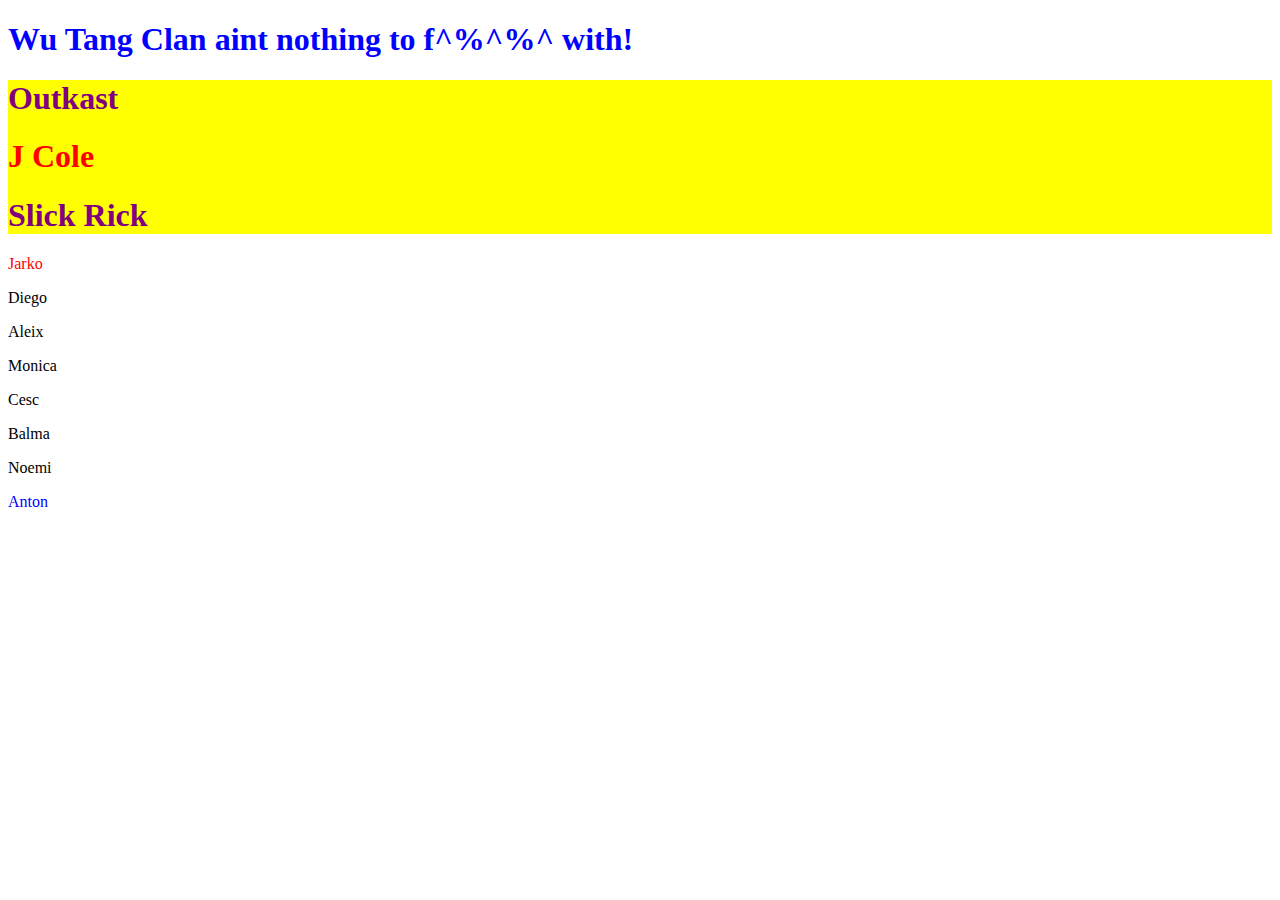
<file: Week-3/pseudo/index.html>
<!DOCTYPE html>
<html lang="en">
  <head>
    <meta charset="UTF-8" />
    <meta http-equiv="X-UA-Compatible" content="IE=edge" />
    <meta name="viewport" content="width=device-width, initial-scale=1.0" />
    <title>Document</title>

    <link rel="stylesheet" href="style.css" />
  </head>
  <body>
    <h1 id="wu">Wu Tang Clan aint nothing to f^%^%^ with!</h1>

    <div class="myArtist">
      <h1 class="artist">Outkast</h1>
      <h1 class="artist">J Cole</h1>
      <h1 class="artist">Slick Rick</h1>
    </div>

    <div class="people-list">
      <p class="jarko">Jarko</p>
      <p>Diego</p>
      <p>Aleix</p>
      <p>Monica</p>
      <p>Cesc</p>
      <p>Balma</p>
      <p>Noemi</p>
      <p id="anton">Anton</p>
    </div>
  </body>
</html>
</file>
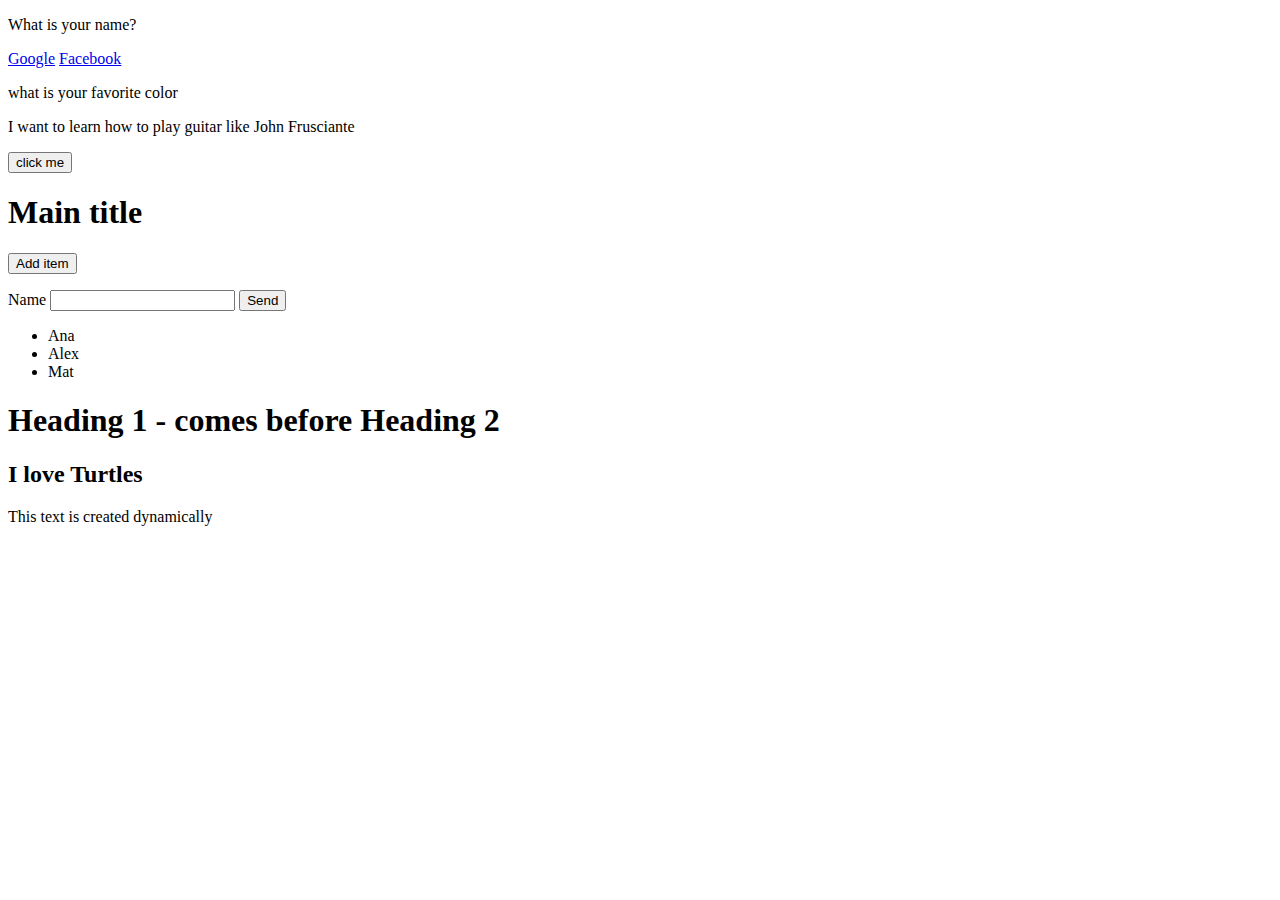
<file: Week-2/Day2/domMan/index.html>
<!DOCTYPE html>
<html lang="en">
  <head>
    <meta charset="UTF-8" />
    <meta http-equiv="X-UA-Compatible" content="IE=edge" />
    <meta name="viewport" content="width=device-width, initial-scale=1.0" />
    <title>Dom Manipualtion</title>
  </head>
  <body>
    <p id="paragraph">What is your name?</p>
    <a href="#" id="google-link" class="link">Google</a>
    <a href="#" id="facebook-link" class="link">Facebook</a>
    <p id="paragraph2">what is your favorite color</p>
    <p class="frusciante">
      I want to learn how to play guitar like John Frusciante
    </p>
    <button id="btn">click me</button>

    <div id="content">
      <h1 id="title">Main title</h1>
      <ul id="item-list"></ul>
    </div>

    <button id="add-item-button">Add item</button>
    <ul id="items-list"></ul>

    <label for="username">Name</label>
    <input name="username" type="text" />
    <button id="send-btn">Send</button>

    <ul class="list">
      <li>Ana</li>
      <li>Alex</li>
      <li>Mat</li>
    </ul>

    <!-- make sure you load .js file in the end so it executes when the DOM is ready -->
    <script src="index.js"></script>
  </body>
</html>
</file>
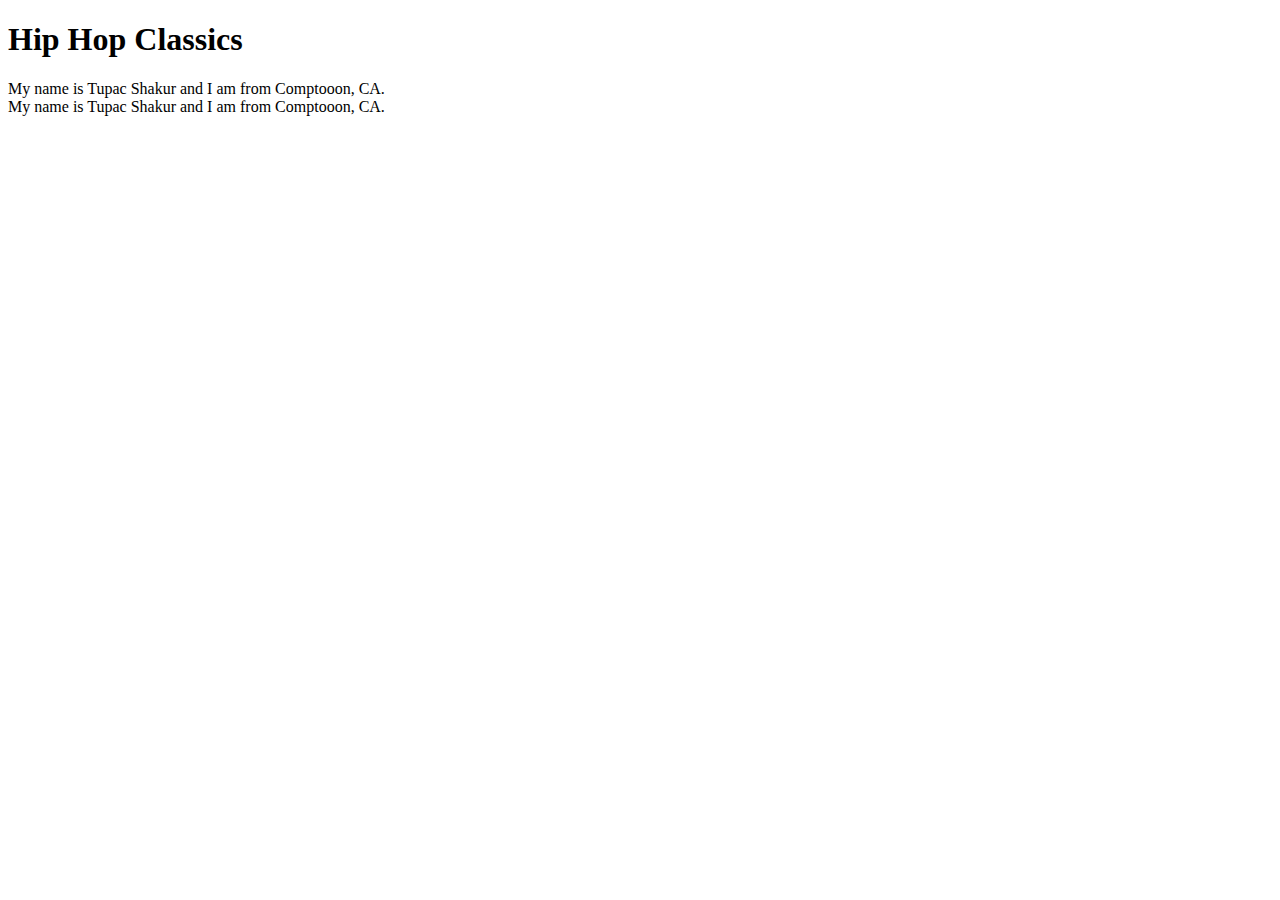
<file: Week-2/Day2/domTest/index.html>
<!DOCTYPE html>
<html lang="en">
  <head>
    <meta charset="UTF-8" />
    <meta http-equiv="X-UA-Compatible" content="IE=edge" />
    <meta name="viewport" content="width=device-width, initial-scale=1.0" />
    <link rel="stylesheet" href="styles.css" />
    <title>Dom Intro</title>
  </head>
  <body>
    <div id="container">
      <h1>Hip Hop Classics</h1>
      <div id="tupac"></div>
      <div id="snoopDogg"></div>
      <div class="biggie"></div>
      <div class="outkast"></div>
      <div class="atcq"></div>
    </div>
    <script type="module" src="index.js"></script>
  </body>
</html>
</file>
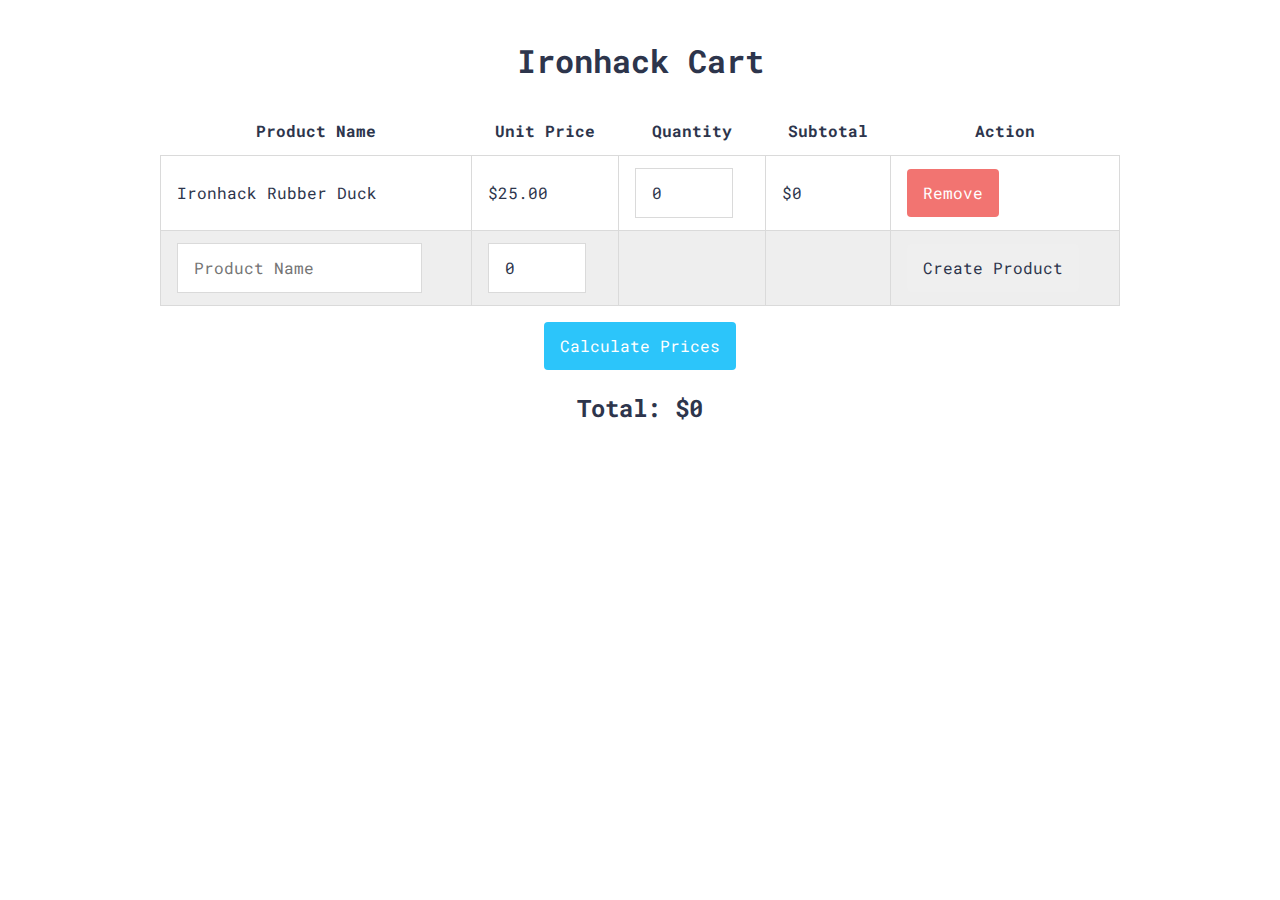
<file: Week-2/Day3/lab/index.html>
<!DOCTYPE html>
<html lang="en">
  <head>
    <meta charset="utf-8" />
    <meta name="viewport" content="width=device-width" />
    <link rel="stylesheet" href="./css/style.css" />
    <title>Ironhack Cart</title>
  </head>
  <body>
    <h1>Ironhack Cart</h1>
    <table id="cart">
      <thead>
        <tr>
          <th>Product Name</th>
          <th>Unit Price</th>
          <th>Quantity</th>
          <th>Subtotal</th>
          <th>Action</th>
        </tr>
      </thead>
      <tbody id="tbody">
        <tr class="product">
          <td class="name">
            <span>Ironhack Rubber Duck</span>
          </td>
          <td class="price">$<span>25.00</span></td>
          <td class="quantity">
            <input type="number" value="0" min="0" placeholder="Quantity" />
          </td>
          <td class="subtotal">$<span>0</span></td>
          <td class="action">
            <button class="btn btn-remove">Remove</button>
          </td>
        </tr>

        <!-- Iteration 2: Add more products here -->
        <!-- <tr class="product">
          <td class="name">
            <span>Ironhack Beach Towel</span>
          </td>
          <td class="price">$<span>12.50</span></td>
          <td class="quantity">
            <input type="number" value="0" min="0" placeholder="Quantity" />
          </td>
          <td class="subtotal">$<span>0</span></td>
          <td class="action">
            <button class="btn btn-remove">Remove</button>
          </td>
        </tr> -->
      </tbody>
      <tfoot>
        <tr class="create-product">
          <td>
            <input type="text" placeholder="Product Name" />
          </td>
          <td>
            <input
              type="number"
              min="0"
              value="0"
              placeholder="Product Price"
            />
          </td>
          <td></td>
          <td></td>
          <td>
            <button id="create" class="btn">Create Product</button>
          </td>
        </tr>
      </tfoot>
    </table>
    <p class="calculate-total">
      <button id="calculate" class="btn btn-success">Calculate Prices</button>
    </p>
    <h2 id="total-value">Total: $<span>0</span></h2>
    <script type="text/javascript" src="./js/index.js"></script>
  </body>
</html>
</file>
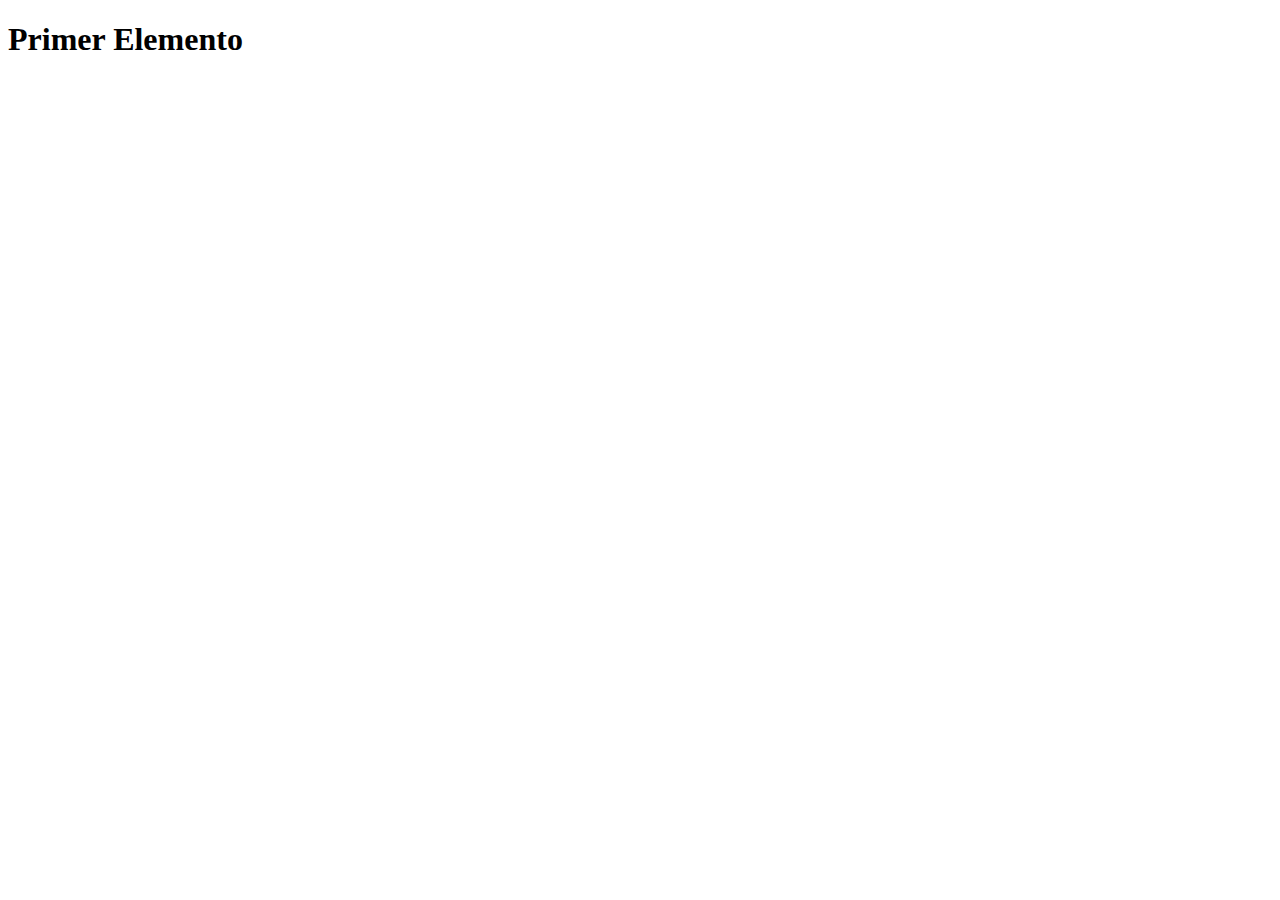
<file: Week-2/Day5/asyncClass/index.html>
<!DOCTYPE html>
<html lang="en">
  <head>
    <meta charset="UTF-8" />
    <meta http-equiv="X-UA-Compatible" content="IE=edge" />
    <meta name="viewport" content="width=device-width, initial-scale=1.0" />
    <title>Async JS</title>
  </head>
  <body>
    <h1>Primer Elemento</h1>

    <script src="promises.js"></script>
  </body>
</html>

<!-- Que Vamos a cubrir en esta clase?  -->

<!-- Callbacks, promesas (.then .catch .promiseAll) -->
</file>
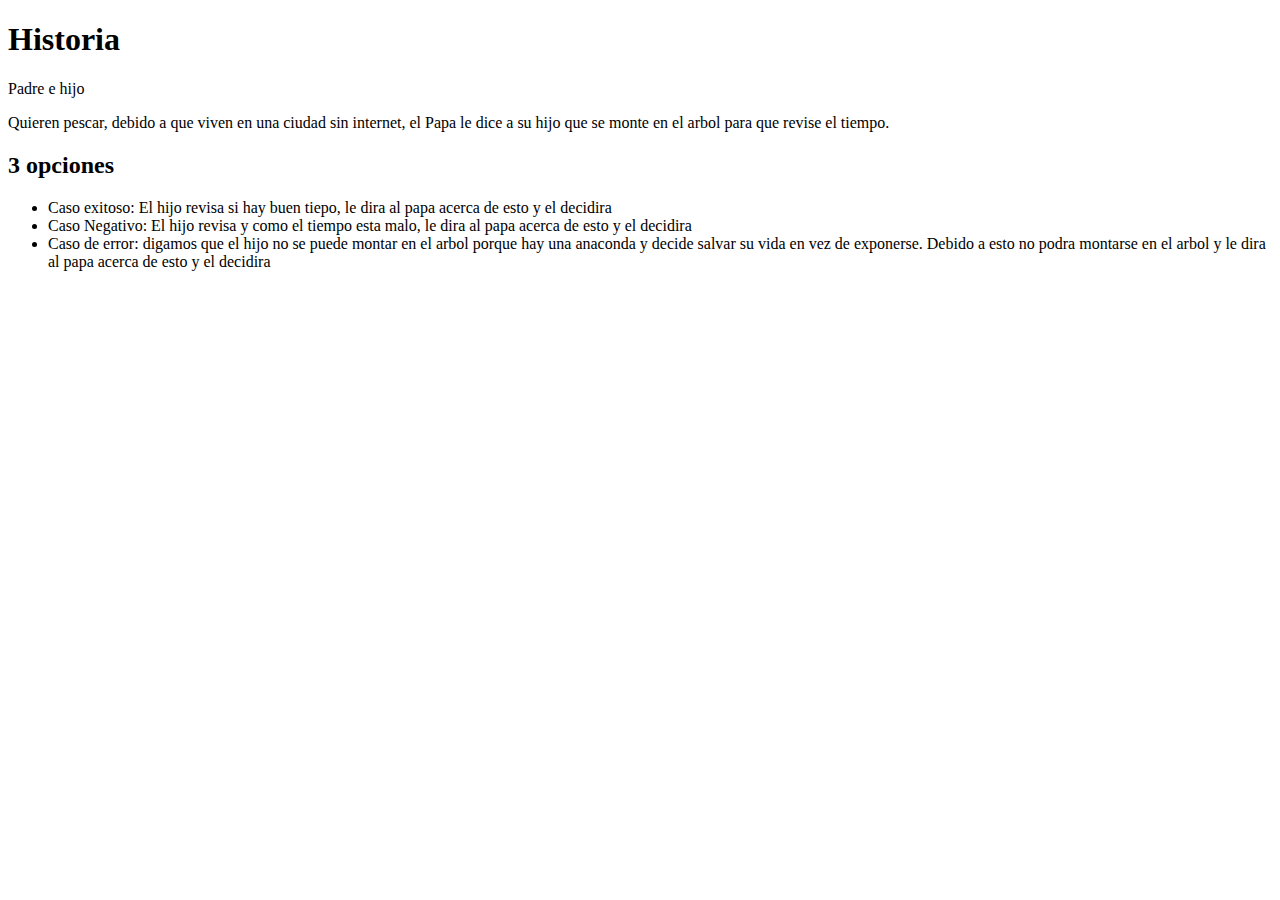
<file: Week-2/Day5/asyncRecap/index.html>
<!DOCTYPE html>
<html lang="en">
  <head>
    <meta charset="UTF-8" />
    <meta http-equiv="X-UA-Compatible" content="IE=edge" />
    <meta name="viewport" content="width=device-width, initial-scale=1.0" />
    <title>Document</title>
  </head>
  <body>
    <h1>Historia</h1>
    <p>Padre e hijo</p>
    <p>
      Quieren pescar, debido a que viven en una ciudad sin internet, el Papa le
      dice a su hijo que se monte en el arbol para que revise el tiempo.
    </p>

    <div>
      <h2>3 opciones</h2>
      <ul>
        <li>
          Caso exitoso: El hijo revisa si hay buen tiepo, le dira al papa acerca
          de esto y el decidira
        </li>
        <li>
          Caso Negativo: El hijo revisa y como el tiempo esta malo, le dira al
          papa acerca de esto y el decidira
        </li>
        <li>
          Caso de error: digamos que el hijo no se puede montar en el arbol
          porque hay una anaconda y decide salvar su vida en vez de exponerse.
          Debido a esto no podra montarse en el arbol y le dira al papa acerca
          de esto y el decidira
        </li>
      </ul>
    </div>

    <script src="async2.js"></script>
  </body>
</html>
</file>
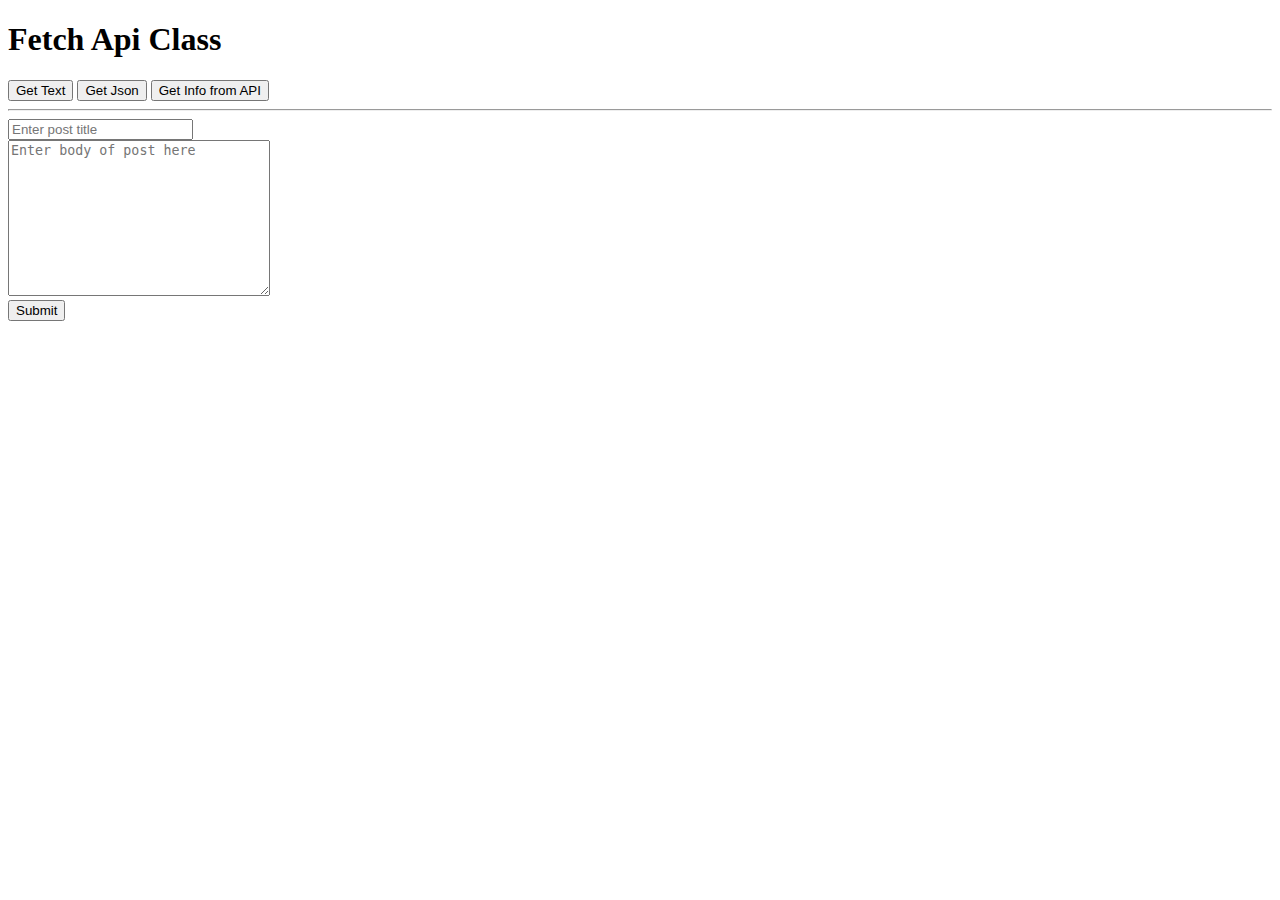
<file: Week-2/Day5/fetchApi/index.html>
<!DOCTYPE html>
<html lang="en">
  <head>
    <meta charset="UTF-8" />
    <meta http-equiv="X-UA-Compatible" content="IE=edge" />
    <meta name="viewport" content="width=device-width, initial-scale=1.0" />
    <title>Fetch Method & Api Class</title>

    <link
      rel="stylesheet"
      href="https://maxcdn.bootstrapcdn.com/bootstrap/4.0.0-beta/css/bootstrap.min.css"
      integrity="sha384-/Y6pD6FV/Vv2HJnA6t+vslU6fwYXjCFtcEpHbNJ0lyAFsXTsjBbfaDjzALeQsN6M"
      crossorigin="anonymous"
    />
  </head>
  <body>
    <h1>Fetch Api Class</h1>

    <button id="getText">Get Text</button>
    <button id="getJson">Get Json</button>
    <button id="getHere">Get Info from API</button>
    <hr />
    <div id="output"></div>
    <form id="addPost">
      <div>
        <input type="text" id="title" placeholder="Enter post title" />
      </div>
      <div>
        <textarea
          placeholder="Enter body of post here"
          id="body"
          cols="30"
          rows="10"
        ></textarea>
      </div>
      <input type="submit" />
    </form>
    <script src="index.js"></script>
  </body>
</html>
</file>
<file: Week-3/pseudo/style.css>
#wu {
    color: blue;
}

h1:hover{
    color: red;
}


/* Using specific index within the parent element to control the css */
/* .myArtist .artist:nth-child(1) {
    color: blue;
}
.myArtist .artist:nth-child(2) {
    color: red;
}
.myArtist .artist:nth-child(3) {
    color: purple;
} */

.myArtist{
    width: 100%;
    background-color: yellow;
}

.myArtist .artist:nth-child(odd) {
    color: purple;
}
.myArtist .artist:nth-child(even) {
    color: red;
}

.artist:root{
    background-color: red;
}

.people-list .jarko:first-child{
    color: red;
}

.people-list #anton:last-child{
    color: blue;
    cursor: pointer;
}
</file>
<file: Week-2/Day2/domTest/styles.css>
.atcq {
    width: 200px;
}
</file>
<file: Week-2/Day3/lab/css/style.css>
@import url('https://fonts.googleapis.com/css?family=Roboto+Mono:400,700&display=swap');

body {
  margin: 0 auto;
  padding: 1em;
  max-width: 60em;
  font-family: 'Roboto Mono', sans-serif;
  line-height: 1.5;
  color: #2d354c;
}

button,
input {
  font: inherit;
  color: inherit;
}

th,
td,
button,
input {
  padding: 0.75em 1em;
}

table#cart {
  width: 100%;
  border-collapse: collapse;
}

table#cart tfoot {
  background: #eee;
}

table#cart td,
table input {
  border: 1px solid #dadada;
}

table input[type='number'] {
  max-width: 4em;
}

.btn {
  display: inline-block;
  border: 0;
  border-radius: 0.25em;
  cursor: pointer;
}

.btn-success,
.btn-remove {
  color: #fff;
}

.btn-success {
  background-color: #2cc5fa;
}

.btn-remove {
  background-color: #f27471;
}

.btn-create {
  border: 1px solid #e1e1e1;
  background-color: #fff;
}

h1,
h2,
.calculate-total {
  text-align: center;
}
</file>
